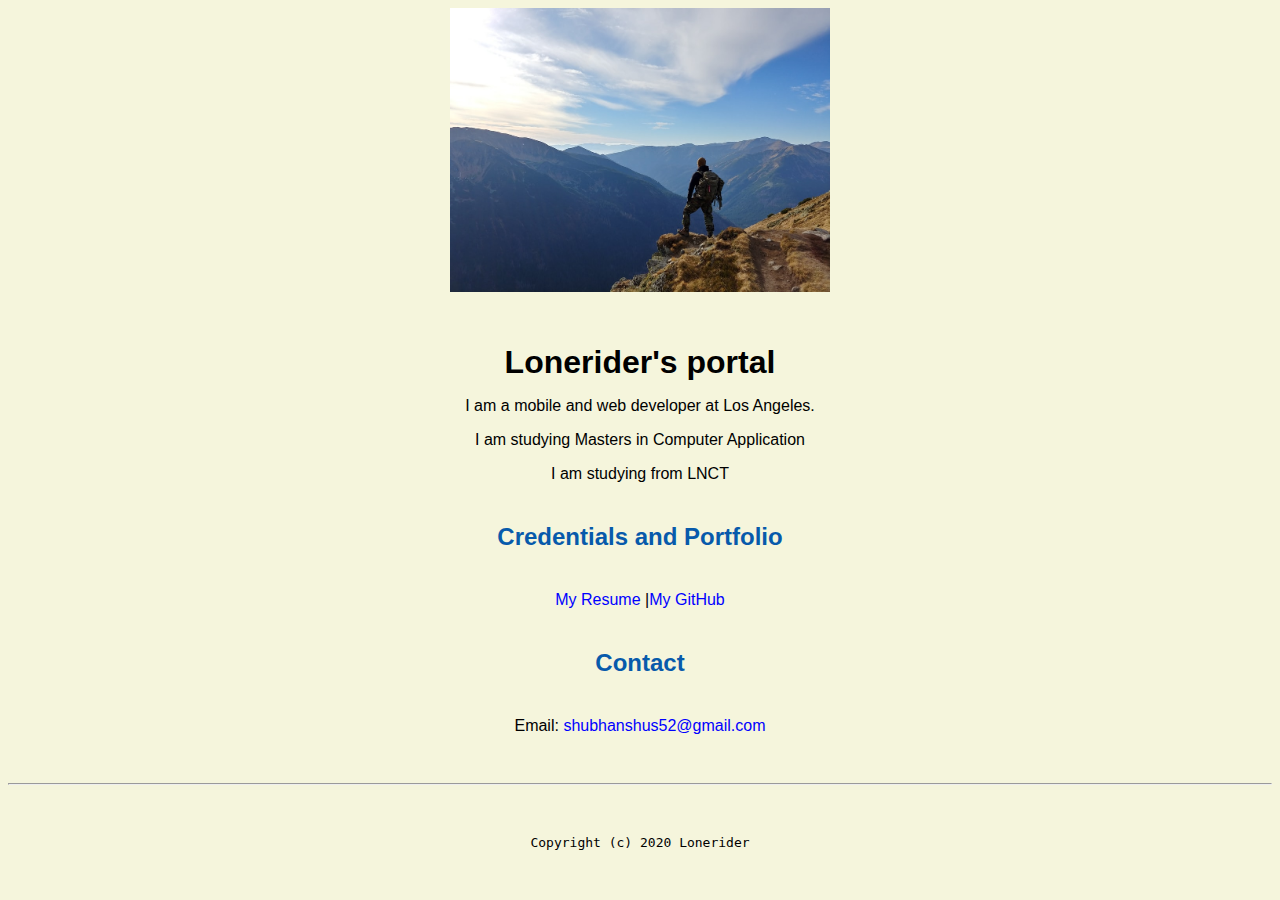
<file: index.html>
<!DOCTYPE html>
<html lang="en">
<head>
    <title>Lonerider</title>
    <link rel="stylesheet" href="master.css">
    <link rel="stylesheet" href="resume.html">
    <meta charset="UTF-8">
    <meta name="viewport" content="width=device-width, initial-scale=1.0, shrink-to-fit=no">
    <meta name="name" content="Lonerider's Portal">
    <meta name="robots" content="noindex, nofollow">
   
   
    <link rel="FaviconICon" href="favicon.ico" type="image/x-icon">
    <link rel="shortcut" href="favicon.ico" type="image/x-icon">
</head>
<body>
    <!-- banner image -->
    <img src="topphoto.jpg" width="30%">
   <h1>Lonerider's portal</h1>
   <p>I am a mobile and web developer at Los Angeles.</p>
   <p>I am studying Masters in Computer Application</p>
   <p>I am studying from LNCT</p>
   
   <h2>Credentials and Portfolio</h2>
   <p><a href="resume.html">My Resume</a> |<a href="https://github.com/lonerider02">My GitHub</a></p>
   <h2>Contact</h2>

   <p>Email: <a href="mailto:shubhanshus52@gmail.com"> shubhanshus52@gmail.com</a></p>
</body>
<footer>
    <hr>
    <code>Copyright (c) 2020 Lonerider</code>
</footer>
</html>
</file>
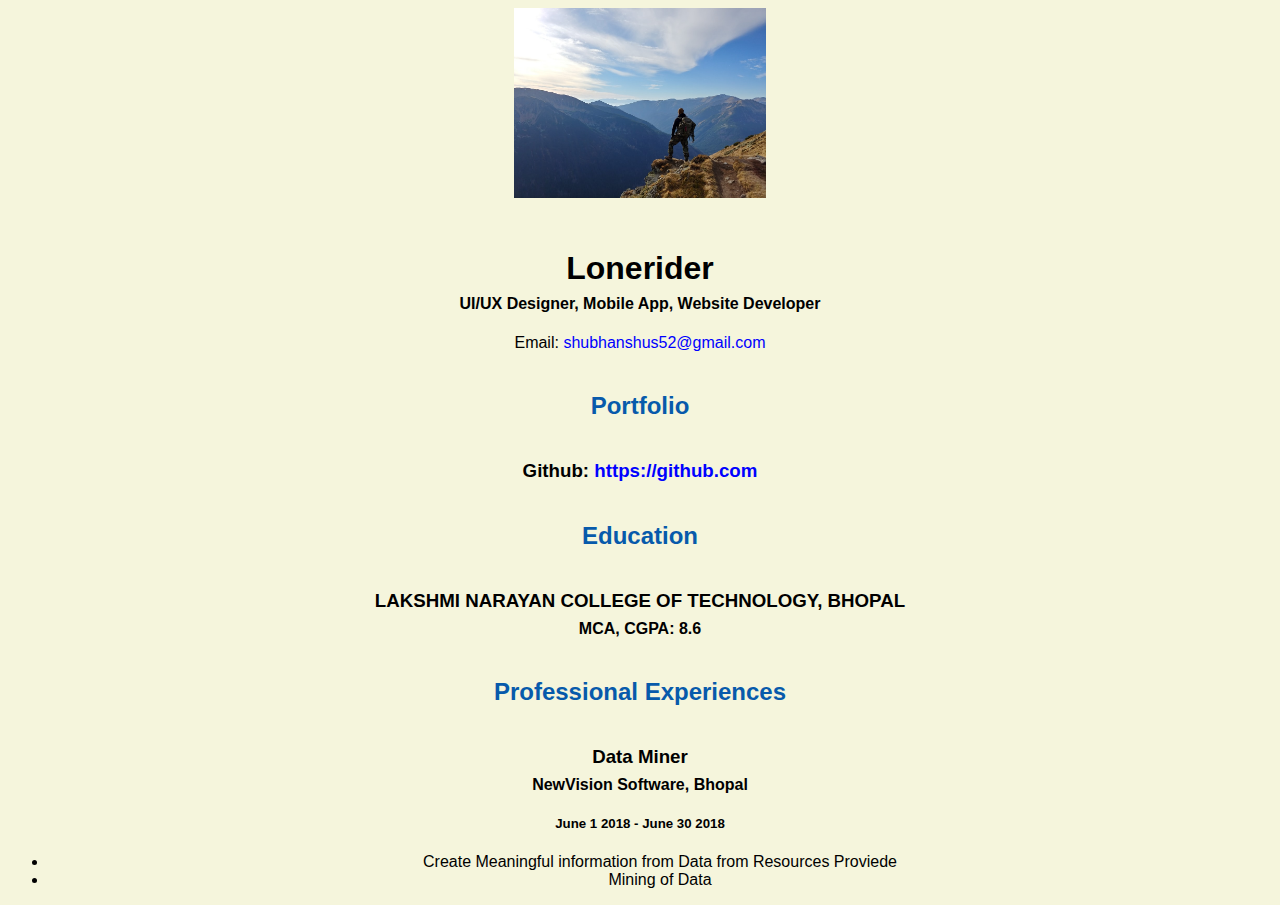
<file: resume.html>
<!DOCTYPE html>
<html lang="en">
<head>
    <meta charset="UTF-8">
    <title>Resume</title>
    <link rel="stylesheet" href="master.css">
    <meta name="viewport" content="width=device-width, initial-scale=1.0, shrink-to-fit=no">
    <meta name="name" content="Lonerider's Portal">
    <meta name="robots" content="noindex, nofollow">
    <link rel="FaviconICon" href="favicon.ico" type="image/x-icon">
    <link rel="shortcut" href="favicon.ico" type="image/x-icon">
</head>
<body>
    <img src="topphoto.jpg" width="20%" alt="Lonerider Pic">
    
    <h1>Lonerider</h1>
    <h4>UI/UX Designer, Mobile App, Website Developer</h4>

    <p>Email: <a href="mailto:shubhanshus52@gmail.com" target="_blank">shubhanshus52@gmail.com</a></p>

    <h2>Portfolio</h2>
     <h3>Github: <a href="https://github.com/lonerider02" target="_blank">https://github.com</a></h3>

     <h2>Education</h2>

     <h3>LAKSHMI NARAYAN COLLEGE OF TECHNOLOGY, BHOPAL</h3>
     <h4>MCA, CGPA: 8.6</h4>

     <h2>Professional Experiences</h2>

     <h3>Data Miner</h3>
     <h4>NewVision Software, Bhopal</h4>
     <h5>June 1 2018 - June 30 2018</h5>
     <ul>
         <li>Create Meaningful information from Data from Resources Proviede</li>
         <li>Mining of Data</li>
     </ul>


</body>
</html>
</file>
<file: master.css>
a{
    color: blue;
    text-decoration: none;
}

a:hover{
    color: red;
    text-decoration: none;
}

body{
   background-color: beige;
   color: black;
   font-family: Arial, Helvetica, sans-serif;
   text-align: center;
}

footer{
    margin-top: 2rem;
    margin-bottom: 2rem;
}

h1{
    margin-bottom: 0.5rem;
    margin-top: 3rem;
}

h2{
    color: #075AAB;
   margin-bottom: 2.5rem;
   margin-top: 2.5rem;
}

h3{
    margin-bottom: 0;
    margin-top: 2rem;
}

h4{
    margin-top: 0.5rem;
}

hr{
    margin-bottom: 3rem;
    margin-top: 3rem;
}
</file>
